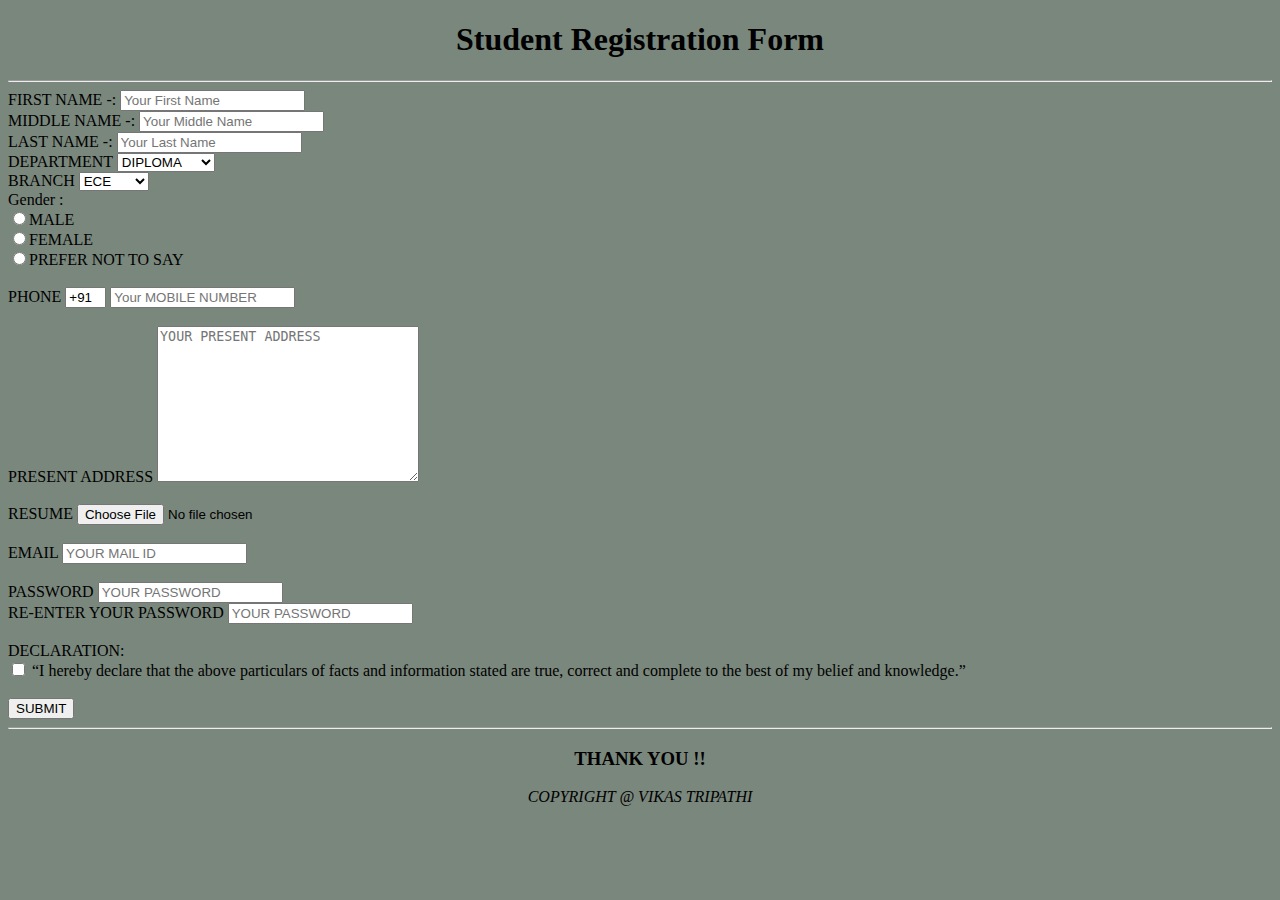
<file: index.html>
<!DOCTYPE html>
<html lang="en">

<head>
    <meta charset="UTF-8">
    <meta http-equiv="X-UA-Compatible" content="IE=edge">
    <meta name="viewport" content="width=device-width, initial-scale=1.0">
    <link rel="stylesheet" href="style.css">
    <title>Addmission Form of Backbencher University</title>
    <meta name="description" content="This is a sample addmission form made from  HTML. ">
    <meta name="author" content="VIKAS TRIPATHI">
</head>

<body>
    <header>
        <center>
            <h1>Student Registration Form </h1>
        </center>
        <hr>
    </header>
    <main>
        <div>
            <!-- TAKING NAME OF STUDENT AS INPUT  -->
            <label for="fname">FIRST NAME -:</label>
            <input type="text" name="" id="fname" placeholder="Your First Name " required max="14"> <br>
            <label for="mname">MIDDLE NAME -:</label>
            <input type="text" name="" id="fname" placeholder="Your Middle Name " maxlength="7"> <br>
            <label for="lname">LAST NAME -:</label>
            <input type="text" name="" id="fname" placeholder="Your Last Name " required maxlength="14"> <br> </div>
        <div>
            <!-- TAKING DEPARTMENT & BRANCH AS INPUT  -->
            <label for="dpmnt">DEPARTMENT</label>
            <select name="" id="dpmnt"><option value="select">DIPLOMA</option>
            <option value="">B.TECH</option>
            <option value="">MBA</option>
            <option value="">PHARMACY</option>
            <option value="">M.TECH</option> </select> <br>

            <label for="branch">BRANCH</label>
            <select name="" id="branch"><option value="select">ECE</option>
            <option value="">ME</option>
            <option value="">CSE</option>
            <option value="">CE</option>
            <option value="">BioTech</option>
        
        </select>
        </div>
        <div>
            <!-- GENDER SECTION  -->
            <label>Gender :</label><br>
            <label for="gender">
            <input type="radio" id="gender" name="gen" value="">MALE <br>
            <label for="gender2">
            <input type="radio" id="gender2" name="gen" value="" >FEMALE <br>
            <label for="gender3">
            <input type="radio" id="gender3" name="gen" value="" >PREFER NOT TO SAY <br>
        </div>
        <br>
        <div>
            <!-- MOBILE NUMBER SECTION  -->
            <label for="Phone">PHONE</label>
            <input type="text" name="" value="+91" size="2">
            <input type="tel" name="Phone" id="Phone" size="20" pattern="[0-9] {4}-[0-9]{6}" placeholder="Your MOBILE NUMBER ">

        </div>
        <br>
        <div>
            <!-- ADDRESS SECTION  -->
            <label for="caddress">PRESENT ADDRESS</label>
            <textarea name="" id="caddress" cols="30" rows="10" placeholder="YOUR PRESENT ADDRESS" required></textarea>

        </div>
        <br>
        <div>
            <!-- TAKING RESUME AS INPUT  -->
            <label for="resume">RESUME</label>
            <input type="file" id="resume" name="" value="">
        </div>
        <br>
        <div>
            <!-- EMAIL SECTION  -->
            <label for="email">EMAIL</label>
            <input type="email" id="email" name="" value="" placeholder="YOUR MAIL ID" required>
        </div>
        <br>
        <div>
            <!-- PASSWORD SECTION  -->
            <label for="psw">PASSWORD</label>
            <input type="psw" name="" id="psw" placeholder="YOUR PASSWORD"> <br>
            <label for="psw">RE-ENTER YOUR PASSWORD</label>
            <input type="psw" name="" id="psw" placeholder="YOUR PASSWORD">

        </div>
        <br>
        <div>
            <!-- DECLARATION AND SUBMIT SECTION  -->
            <label for="dcr">DECLARATION:</label><br>
            <input type="checkbox" id="dcr" name="dcr" required> “I hereby declare that the above particulars of facts and information stated are true, correct and complete to the best of my belief and knowledge.” <br><br>
            <input type="button" value="SUBMIT" id="submit">

        </div>
    </main>
    <hr>
    <footer>
        <!-- THANKYOU AND COPYRIGHT SECTION  -->

        <center> <label for="tq"><h3>THANK YOU !! </h3></label></center>
        <center> <label for="CR"><i> COPYRIGHT @ VIKAS TRIPATHI</i></label></center>

    </footer>
</body>

</html>
</file>
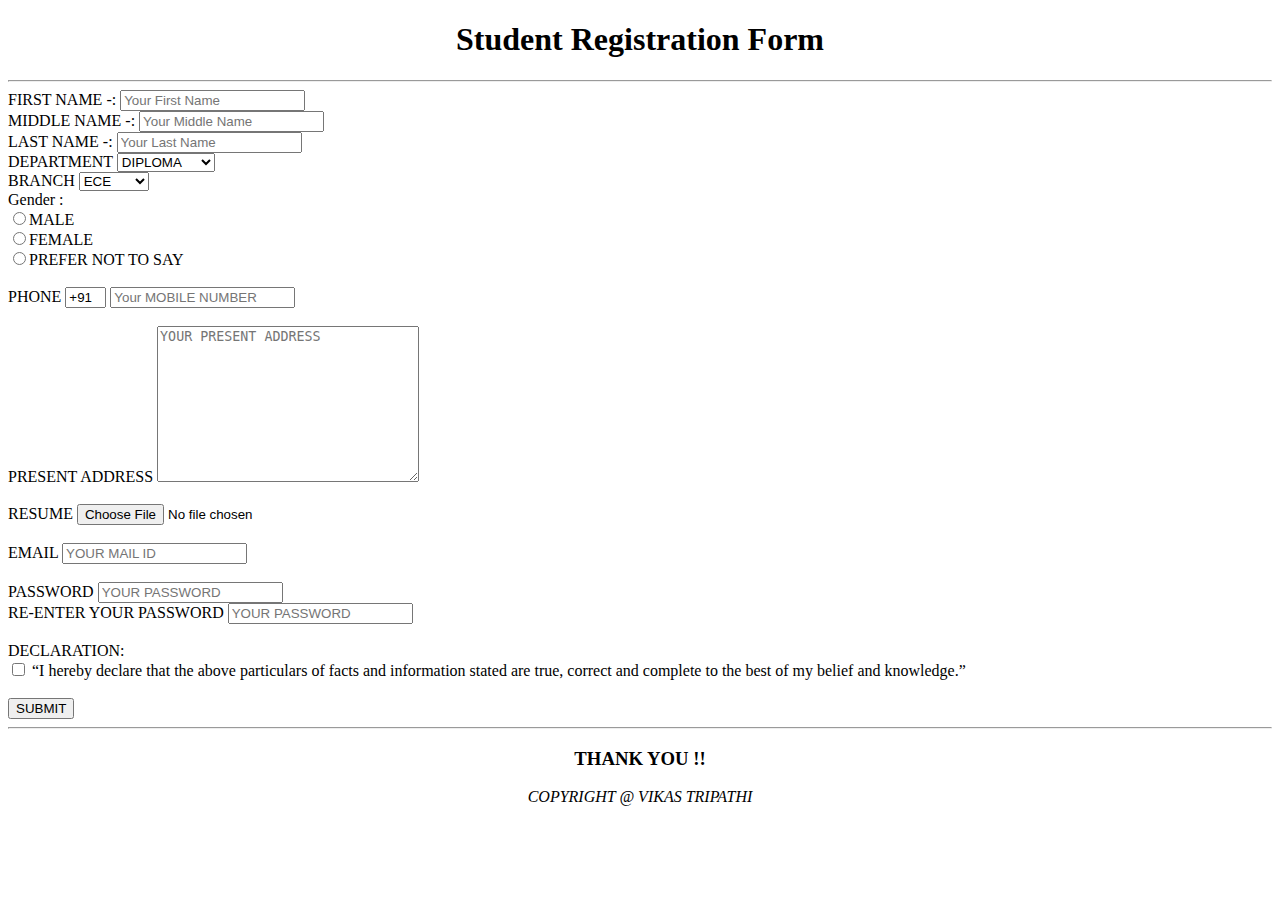
<file: index.html.html>
<!DOCTYPE html>
<html lang="en">

<head>
    <meta charset="UTF-8">
    <meta http-equiv="X-UA-Compatible" content="IE=edge">
    <meta name="viewport" content="width=device-width, initial-scale=1.0">
    <title>Addmission Form of Backbencher University</title>
</head>

<body>
    <header>
        <center>
            <h1>Student Registration Form </h1>
        </center>
        <hr>
    </header>
    <main>
        <div>
            <!-- TAKING NAME OF STUDENT AS INPUT  -->
            <label for="fname">FIRST NAME -:</label>
            <input type="text" name="" id="fname" placeholder="Your First Name " required max="14"> <br>
            <label for="mname">MIDDLE NAME -:</label>
            <input type="text" name="" id="fname" placeholder="Your Middle Name " maxlength="7"> <br>
            <label for="lname">LAST NAME -:</label>
            <input type="text" name="" id="fname" placeholder="Your Last Name " required maxlength="14"> <br> </div>
        <div>
            <!-- TAKING DEPARTMENT & BRANCH AS INPUT  -->
            <label for="dpmnt">DEPARTMENT</label>
            <select name="" id="dpmnt"><option value="select">DIPLOMA</option>
            <option value="">B.TECH</option>
            <option value="">MBA</option>
            <option value="">PHARMACY</option>
            <option value="">M.TECH</option> </select> <br>

            <label for="branch">BRANCH</label>
            <select name="" id="branch"><option value="select">ECE</option>
            <option value="">ME</option>
            <option value="">CSE</option>
            <option value="">CE</option>
            <option value="">BioTech</option>
        
        </select>
        </div>
        <div>
            <!-- GENDER SECTION  -->
            <label for="gender">Gender :</label><br>
            <input type="radio" id="gender" name="" value="">MALE <br>
            <input type="radio" value="" id="gender" name="">FEMALE <br>
            <input type="radio" value="" id="gender" name="">PREFER NOT TO SAY <br>
        </div>
        <br>
        <div>
            <!-- MOBILE NUMBER SECTION  -->
            <label for="Phone">PHONE</label>
            <input type="text" name="" value="+91" size="2">
            <input type="tel" name="Phone" id="Phone" size="20" pattern="[0-9] {4}-[0-9]{6}" placeholder="Your MOBILE NUMBER ">

        </div>
        <br>
        <div>
            <!-- ADDRESS SECTION  -->
            <label for="caddress">PRESENT ADDRESS</label>
            <textarea name="" id="caddress" cols="30" rows="10" placeholder="YOUR PRESENT ADDRESS" required></textarea>

        </div>
        <br>
        <div>
            <!-- TAKING RESUME AS INPUT  -->
            <label for="resume">RESUME</label>
            <input type="file" id="resume" name="" value="">
        </div>
        <br>
        <div>
            <!-- EMAIL SECTION  -->
            <label for="email">EMAIL</label>
            <input type="email" id="email" name="" value="" placeholder="YOUR MAIL ID" required>
        </div>
        <br>
        <div>
            <!-- PASSWORD SECTION  -->
            <label for="psw">PASSWORD</label>
            <input type="psw" name="" id="psw" placeholder="YOUR PASSWORD"> <br>
            <label for="psw">RE-ENTER YOUR PASSWORD</label>
            <input type="psw" name="" id="psw" placeholder="YOUR PASSWORD">

        </div>
        <br>
        <div>
            <!-- DECLARATION AND SUBMIT SECTION  -->
            <label for="dcr">DECLARATION:</label><br>
            <input type="checkbox" id="dcr" name="dcr" required> “I hereby declare that the above particulars of facts and information stated are true, correct and complete to the best of my belief and knowledge.” <br><br>
            <input type="button" value="SUBMIT" id="submit">

        </div>
    </main>
    <hr>
    <footer>
        <!-- THANKYOU AND COPYRIGHT SECTION  -->

        <center> <label for="tq"><h3>THANK YOU !! </h3></label></center>
        <center> <label for="CR"><i> COPYRIGHT @ VIKAS TRIPATHI</i></label></center>

    </footer>
</body>

</html>
</file>
<file: style.css>
body {
    background-color: rgb(122, 135, 124);
}
</file>
